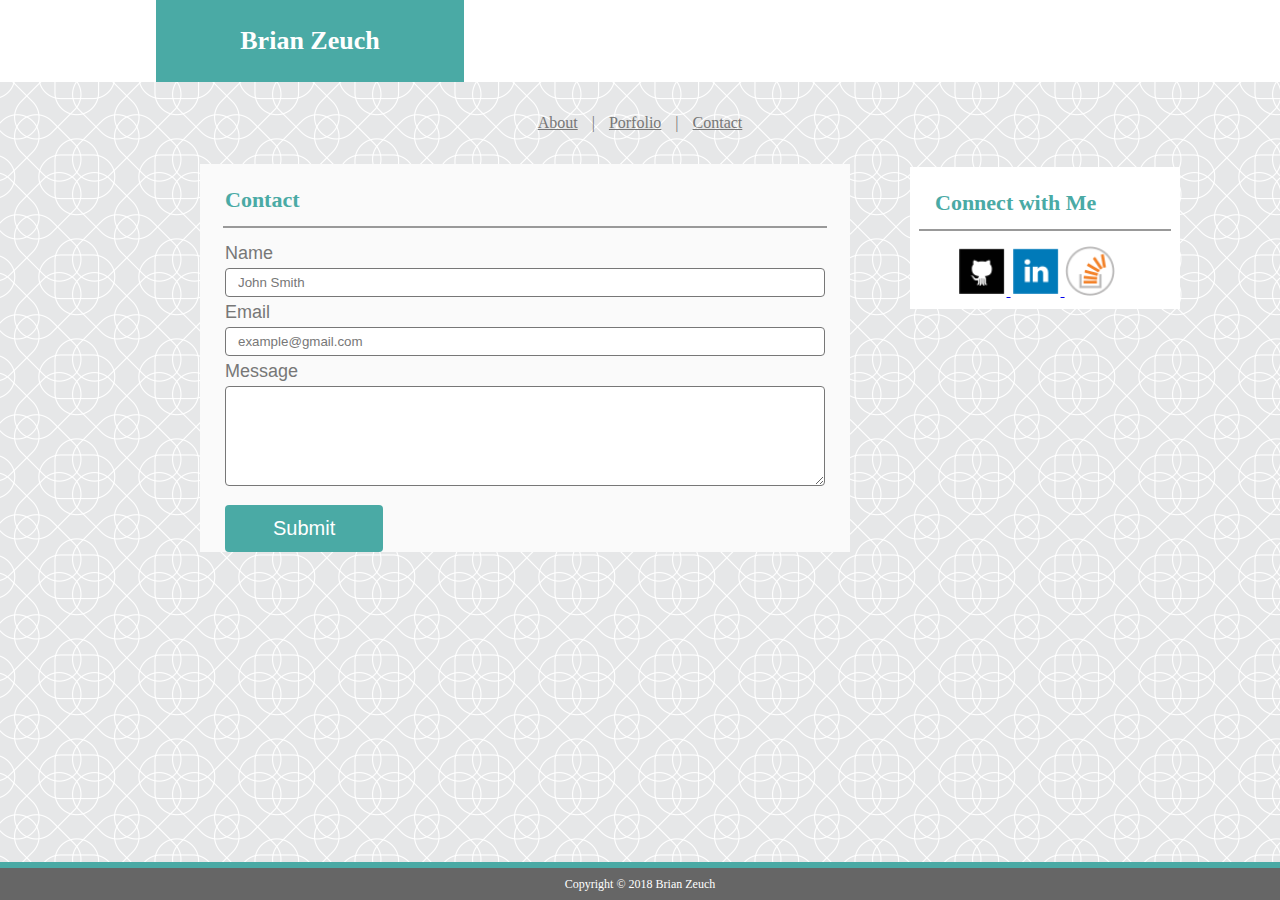
<file: contact.html>
<!-- Contact Page for HW1 - Bio -->
<!DOCTYPE html>
<html lang="en-US">

<head>
	<meta charset="UTF-8">
	<title>Brian Zeuch Bio</title>
	<!-- Multiple CSS Files -->
	<link rel="stylesheet" href="assets/css/reset.css">
	<link rel="stylesheet" type="text/CSS" href="assets/css/style.css">
</head>

<head>
	<meta charset="UTF-8">
	<title>Brian Zeuch Bio</title>
	<!-- Multiple CSS Files -->
	<link rel="stylesheet" href="assets/css/reset.css">
	<link rel="stylesheet" type="text/CSS" href="assets/css/style.css">
</head>

<section class="header-bar"></section>
<body class="background">
	<header>
		<h1 class="container heading">Brian Zeuch</h1>
		<nav class="container">
		<!-- Links and Header for additional pages -->
			<h2 class="navigation">
				<a class="navigation" href="index.html">About</a>
				<a> | </a>
				<a class="navigation" href="portfolio.html">Porfolio</a>
				<a> | </a>
				<a class="navigation"href="contact.html">Contact</a>
			</h2>
		</nav>
	</header>
	<div class="main-section container">
		<section>
			<section class="titles">Contact</section>
			<!-- Underline -->
			<hr/>
			<!-- Form Input for Name, Email, and Message -->
			<form>
				Name<br>
				<input type="text" name="fullname" value="John Smith">
				<br>
				Email<br>
				<input type="text" name="email" value="example@gmail.com">
				<br>
				Message<br>
				<textarea type="textarea" name="textarea" value=""></textarea>
				<br>
				<!-- Submit Button at bottom of Form -->
				<input type="submit" name="submit" onclick="alert('Thanks!')" value="Submit">
			</form>
		</section>
    </div>
		<!-- Side Bar Section -->
		<aside class="side-bar">
			<h3 class="titles">Connect with Me</h3>
			<!-- Underline -->
			<hr/>

			<!-- Images and Links for Social Media -->
			<section class="link-images">
				<a href="https://github.com/bdz101">
					<img class="Connect" src="./assets/images/github.png" alt="GitHub-Mark">
				</a>
				<a href="https://www.linkedin.com/in/brian-zeuch-b4254a111/">
					<img class="Connect" src="./assets/images/linkedin.png" alt="LinkedIn-logo">
				</a>
				<a href="https://stackoverflow.com/users/9247808/brian-zeuch">
					<img class="Connect" src="./assets/images/overflow.png" alt="Stack-Overflow-Logo">
				</a>
			</section>
		</aside>
	
</body>

<section class="footer-border"></section>

<section class="footer-zone"></section>

<footer class="footer">
	<h4>Copyright &copy; 2018 Brian Zeuch</h4>
</footer>

</html>
</file>
<file: assets/css/style.css>
/* Stylesheet for index, contact, and portfolio pages*/
.header-bar {
	background-color: #ffffff;
	width: 100%;
	height: 82px;
	position: absolute;
	top: 0;
	left: 0;
	z-index: -1;
}

.container {
	width: 960px;
	margin: auto;
}

.heading {
	font-family: 'Georgia', Times, Times New Roman, serif;
	font-size: 26px;
	font-weight: bold;
	background-color: #4aaaa5;
	padding: 28px 4px 28px 4px;
	width: 300px;
	margin: auto;
	text-align: center;
	color: #ffffff;
	position: relative;
	right: 330px;
}

.navigation {
	font-family: 'Georgia', Times, Times New Roman, serif;
	font-size: 16px;
	background-color: #ffffff
	width: 300px;
	padding: 33px 10px 33px 10px;
	margin: auto;
	text-align: center;
	color: #777777;	
}

.main-section {
    background-color: #fafafa;
    margin-left: 200px;
    width: 650px;
    border-left: 100px;
    
}

.Background-Picture {
	width: 100%;
	z-index: 1;
}

.titles {
	font-family: 'Georgia', Times, Times New Roman, serif;
	font-size: 22px;
	padding: 25px;
	padding-bottom: 0;
	color: #4aaaa5;
	font-weight: bold;
}

.Self-Picture {
	width: 30%;
	z-index: 2;
	float: left;
	margin: auto;
}

.paragraph {
	color: #777777;
	font-family: 'Arial', 'Helvetica Neue', Helvetica, sans-serif;
	font-size: 16px;
	text-align: justify;
	text-justify: inter-word;
	padding-left: 20px;
	padding-right: 20px;
	line-height: 18px;
}

.side-bar {
	width: 270px;
    background-color: #ffffff;
    margin-top: -385px;
    margin-right: 100px;
    float: right;
    
   
    
    
}   
 .Self-Picture {
 padding-left: 15px; 
 padding-right: 15px;
 }   

.link-images {
	width: 93%;
	text-align: center;
	padding-bottom: 10px;
}

/* Underline for Titles*/
hr {
	display: block;
	border: 0;
	border-top: 2px solid #999999;
	width: 93%;	
	padding: 0;
	margin: auto;
	margin-top: 15px;
	margin-bottom: 15px;
}

/* Sizing for Linking Picture for Social Media*/
.Connect {
	width: 50px;
	height: 50px;
	margin: auto;
}

.background {
	background-image: url("../images/intersection.png");
	margin: 0 auto;
	background-color: #ffffff;
}

section {
	font-family: 'Georgia', Times, Times New Roman, serif;
}

h3 {
	font-family: 'Georgia', Times, Times New Roman, serif;
}

h4 {
	font-family: 'Georgia', Times, Times New Roman, serif;
}

.Port-Pics1 {
	width: 300px;
	height: 150px;
	margin-left: 10px;
	margin-bottom: 10px;
	float: left;
}

.Port-Pics {
	width: 300px;
	height: 150px;
	margin-left: 30px;
	margin-bottom: 10px;
}


/* Opaque Placeholder for Footer to move to bottom*/
.footer-zone {
	background-color: #666666;
	width: 100%;
	height: 32px;
	opacity: 0;
}

.footer {
	position: fixed;
	left: 0px;
	bottom: 0px;
	background-color: #666666;
	width: 100%;
	font-size: 12px;
	text-align: center;
	padding: 10px 0px;
	color: #ffffff;
	margin-top: 30px;
	/* Teal Border Above Footer*/
	border-top: 6px solid #4aaaa5;
}

div {
	background-color: #ffffff;
	border-color: #dddddd;
}

form {
	font-family: 'Arial', 'Helvetica Neue', Helvetica, sans-serif;
	margin-left: 25px;
	color: #777777;
	font-size: 18px;
	line-height: 20px;
}

input[type=text], select {
	width: 600px;
	display: inline-block;
	margin-top: 5px;
	margin-bottom: 5px;
	border: 1px solid #777777;
	border-radius: 4px;
	padding: 6px 12px;
	box-sizing: border-box;
	color: #777777;
}

textarea[type=textarea], select {
	width: 600px;
	display: inline-block;
	margin-top: 5px;
	margin-bottom: 5px;
	border: 1px solid #777777;
	border-radius: 4px;
	padding: 6px 12px;
	min-height: 100px;
	box-sizing: border-box;
	color: #777777;
}

input[type=submit] {
	margin-top: 10px;
	background-color: #4aaaa5;
	color: #ffffff;
	padding: 12px 48px;
	border: none;
	border-radius: 4px;
	cursor: pointer;
	font-size: 20px;
	text-align: middle;
}
</file>
